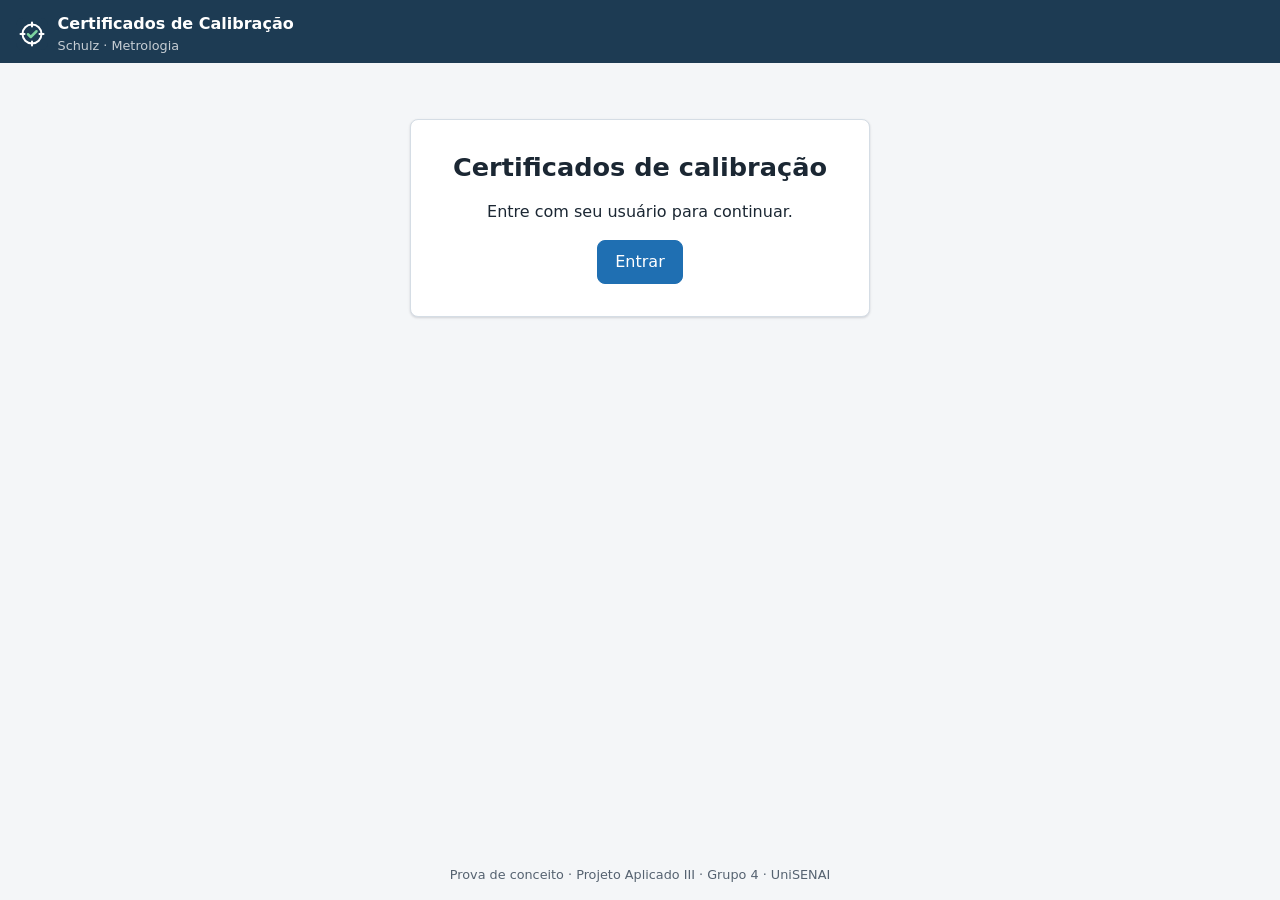
<file: frontend/index.html>
<!doctype html>
<html lang="pt-BR">
<head>
  <meta charset="utf-8">
  <meta name="viewport" content="width=device-width, initial-scale=1, viewport-fit=cover">
  <meta name="theme-color" content="#1d3b53">
  <meta name="description" content="Emissão e consulta de certificados de calibração do laboratório de metrologia da Schulz.">
  <title>Certificados de Calibração</title>
  <link rel="manifest" href="manifest.webmanifest">
  <link rel="icon" href="icons/icone.svg" type="image/svg+xml">
  <link rel="apple-touch-icon" href="icons/icone-192.png">
  <link rel="stylesheet" href="css/app.css">
  <script src="config.js"></script>
  <script type="module" src="js/app.js"></script>
</head>
<body>
  <header class="topo">
    <a class="marca" href="#/">
      <img src="icons/icone.svg" alt="" width="32" height="32">
      <span>Certificados de Calibração <small>Schulz · Metrologia</small></span>
    </a>
    <div id="usuario" class="usuario"></div>
    <nav id="menu" class="menu" aria-label="Menu principal"></nav>
  </header>
  <main id="conteudo" class="conteudo">
    <p class="carregando" role="status">Carregando…</p>
  </main>
  <footer class="rodape">
    Prova de conceito · Projeto Aplicado III · Grupo 4 · UniSENAI
  </footer>
  <div id="notificacao" class="notificacao" role="status" aria-live="polite"></div>
  <noscript>Este sistema precisa de JavaScript habilitado.</noscript>
</body>
</html>
</file>
<file: frontend/css/app.css>
:root {
  --fundo: #f4f6f8;
  --superficie: #ffffff;
  --texto: #1b2733;
  --texto-suave: #556270;
  --borda: #d5dde5;
  --marca: #1d3b53;
  --marca-clara: #e6eef5;
  --destaque: #1f6fb2;
  --ok: #1e7a46;
  --ok-fundo: #e3f4ea;
  --aviso: #8a5a00;
  --aviso-fundo: #fff3d6;
  --erro: #b42318;
  --erro-fundo: #fde8e6;
  --neutro: #4b5563;
  --neutro-fundo: #eceff2;
  --raio: 8px;
  --sombra: 0 1px 2px rgb(16 24 40 / 6%), 0 1px 3px rgb(16 24 40 / 10%);
  --mono: ui-monospace, "SFMono-Regular", "Cascadia Mono", Consolas, monospace;
  color-scheme: light;
}

* { box-sizing: border-box; }

html { -webkit-text-size-adjust: 100%; }

body {
  margin: 0;
  min-height: 100vh;
  display: flex;
  flex-direction: column;
  background: var(--fundo);
  color: var(--texto);
  font: 16px/1.5 system-ui, -apple-system, "Segoe UI", Roboto, "Helvetica Neue", Arial, sans-serif;
}

a { color: var(--destaque); }

h1 { font-size: 1.6rem; line-height: 1.25; margin: 0 0 1rem; }
h2 { font-size: 1.25rem; margin: 2rem 0 .75rem; }
h3 { font-size: 1.05rem; margin: 1.5rem 0 .5rem; }

code { font-family: var(--mono); font-size: .85em; }

/* --- topo e menu ------------------------------------------------------- */

.topo {
  display: grid;
  grid-template-columns: 1fr auto;
  gap: .5rem 1rem;
  align-items: center;
  padding: .75rem max(1rem, env(safe-area-inset-left)) 0;
  background: var(--marca);
  color: #fff;
}

.marca {
  display: flex;
  align-items: center;
  gap: .6rem;
  color: #fff;
  text-decoration: none;
  font-weight: 600;
}

.marca small { display: block; font-weight: 400; opacity: .75; font-size: .8rem; }

.usuario { display: flex; align-items: center; gap: .6rem; font-size: .9rem; }
.usuario-grupos { opacity: .75; }
.usuario:empty { display: none; }

.menu {
  grid-column: 1 / -1;
  display: flex;
  gap: .25rem;
  overflow-x: auto;
  scrollbar-width: none;
}

.menu a {
  padding: .6rem .9rem;
  color: #fff;
  opacity: .8;
  text-decoration: none;
  white-space: nowrap;
  border-bottom: 3px solid transparent;
}

.menu a:hover { opacity: 1; }
.menu a[aria-current="page"] { opacity: 1; border-bottom-color: #fff; font-weight: 600; }

.conteudo {
  flex: 1;
  width: 100%;
  max-width: 1100px;
  margin: 0 auto;
  padding: 1.5rem 1rem 3rem;
}

.rodape {
  padding: 1rem;
  text-align: center;
  font-size: .8rem;
  color: var(--texto-suave);
}

/* --- elementos comuns -------------------------------------------------- */

.introducao, .dica { color: var(--texto-suave); max-width: 70ch; }
.dica { font-size: .9rem; }
.carregando { color: var(--texto-suave); }
.vazio { color: var(--texto-suave); font-style: italic; }
.migalha { margin: 0 0 .5rem; font-size: .9rem; }

.titulo-com-selo { display: flex; flex-wrap: wrap; align-items: center; gap: .75rem; margin-bottom: 1rem; }
.titulo-com-selo h1 { margin: 0; }

.botao {
  display: inline-flex;
  align-items: center;
  justify-content: center;
  gap: .4rem;
  min-height: 44px;
  padding: .55rem 1.1rem;
  border: 1px solid var(--borda);
  border-radius: var(--raio);
  background: var(--superficie);
  color: var(--texto);
  font: inherit;
  font-weight: 500;
  text-decoration: none;
  cursor: pointer;
}

.botao:hover { border-color: var(--destaque); }
.botao:disabled { opacity: .5; cursor: not-allowed; }
.botao-primario { background: var(--destaque); border-color: var(--destaque); color: #fff; }
.botao-primario:hover { background: #185b93; }
.botao-perigo { color: var(--erro); border-color: var(--erro); }
.botao-pequeno { min-height: 32px; padding: .25rem .7rem; font-size: .85rem; }
.topo .botao-pequeno { background: transparent; color: #fff; border-color: rgb(255 255 255 / 40%); }

:focus-visible { outline: 3px solid #6aa9e0; outline-offset: 2px; }

.acoes { display: flex; flex-wrap: wrap; gap: .75rem; margin: 1.25rem 0; }

.selo {
  display: inline-block;
  padding: .15rem .6rem;
  border-radius: 999px;
  font-size: .8rem;
  font-weight: 600;
  white-space: nowrap;
}

.selo-ok { background: var(--ok-fundo); color: var(--ok); }
.selo-aviso { background: var(--aviso-fundo); color: var(--aviso); }
.selo-erro { background: var(--erro-fundo); color: var(--erro); }
.selo-neutro { background: var(--neutro-fundo); color: var(--neutro); }

.alerta {
  margin: 1rem 0;
  padding: .85rem 1rem;
  border-left: 4px solid;
  border-radius: var(--raio);
}

.alerta ul { margin: .4rem 0 0; padding-left: 1.2rem; }
.alerta-ok { background: var(--ok-fundo); border-color: var(--ok); }
.alerta-aviso { background: var(--aviso-fundo); border-color: var(--aviso); }
.alerta-erro { background: var(--erro-fundo); border-color: var(--erro); }
.alerta-neutro { background: var(--neutro-fundo); border-color: var(--neutro); }

.notificacao {
  position: fixed;
  left: 50%;
  bottom: 1.5rem;
  transform: translate(-50%, 150%);
  max-width: calc(100% - 2rem);
  padding: .75rem 1.25rem;
  border-radius: var(--raio);
  background: var(--texto);
  color: #fff;
  box-shadow: var(--sombra);
  visibility: hidden;
  transition: transform .25s ease, visibility .25s;
}

.notificacao.visivel { transform: translate(-50%, 0); visibility: visible; }
.notificacao-erro { background: var(--erro); }

@media (prefers-reduced-motion: reduce) { .notificacao { transition: none; } }

/* --- formularios ------------------------------------------------------- */

.formulario {
  max-width: 720px;
  padding: 1.25rem;
  background: var(--superficie);
  border: 1px solid var(--borda);
  border-radius: var(--raio);
}

.formulario h2:first-child { margin-top: 0; }

.grade { display: grid; grid-template-columns: repeat(auto-fill, minmax(260px, 1fr)); gap: 0 1rem; }

.campo { display: flex; flex-direction: column; gap: .3rem; margin-bottom: 1rem; }
.campo-rotulo { font-weight: 500; font-size: .95rem; }
.campo small { color: var(--texto-suave); }

input, select, textarea {
  width: 100%;
  min-height: 44px;
  padding: .5rem .7rem;
  border: 1px solid var(--borda);
  border-radius: var(--raio);
  background: #fff;
  color: var(--texto);
  font: inherit;
}

input[type="file"] { padding: .45rem; }

.busca { display: flex; flex-wrap: wrap; gap: .75rem; margin-bottom: 1rem; }
.busca input { flex: 1 1 260px; width: auto; font-size: 1.1rem; }

/* --- tabelas, fichas e cartoes ------------------------------------------ */

.rolagem { overflow-x: auto; border: 1px solid var(--borda); border-radius: var(--raio); background: var(--superficie); }

table { width: 100%; border-collapse: collapse; font-size: .92rem; }
th, td { padding: .55rem .75rem; text-align: left; border-bottom: 1px solid var(--borda); vertical-align: top; }
th { background: var(--marca-clara); font-weight: 600; white-space: nowrap; }
tbody tr:last-child td { border-bottom: 0; }
td.num, th.num { text-align: right; font-variant-numeric: tabular-nums; white-space: nowrap; }
.linha-erro { background: #fff8f7; }
.motivo { display: block; color: var(--texto-suave); font-size: .8rem; margin-top: .2rem; }
.lista-violacoes { margin: 0; padding-left: 1rem; }
code.detalhes { word-break: break-all; color: var(--texto-suave); }

.ficha {
  display: grid;
  grid-template-columns: minmax(140px, max-content) 1fr;
  gap: .4rem 1.25rem;
  margin: 0 0 1rem;
  padding: 1rem 1.25rem;
  background: var(--superficie);
  border: 1px solid var(--borda);
  border-radius: var(--raio);
}

.ficha dt { color: var(--texto-suave); }
.ficha dd { margin: 0; min-width: 0; }
.hash { word-break: break-all; }

.cartoes { display: grid; grid-template-columns: repeat(auto-fill, minmax(200px, 1fr)); gap: .75rem; margin: 1rem 0; }

.cartao {
  display: flex;
  flex-direction: column;
  gap: .2rem;
  padding: .9rem 1rem;
  background: var(--superficie);
  border: 1px solid var(--borda);
  border-radius: var(--raio);
}

.cartao-titulo { font-size: .8rem; color: var(--texto-suave); text-transform: uppercase; letter-spacing: .03em; }
.cartao-valor { font-size: 1.3rem; font-variant-numeric: tabular-nums; }
.cartao-detalhe { font-size: .85rem; color: var(--texto-suave); }

.orcamento { margin-top: 1.25rem; }
.orcamento summary { cursor: pointer; font-weight: 600; margin-bottom: .5rem; }

.abas { display: flex; gap: .25rem; margin-bottom: 1rem; overflow-x: auto; border-bottom: 1px solid var(--borda); }
.abas a { padding: .5rem .9rem; text-decoration: none; color: var(--texto-suave); white-space: nowrap; border-bottom: 3px solid transparent; }
.abas a[aria-current="page"] { color: var(--texto); border-bottom-color: var(--destaque); font-weight: 600; }

/* --- consulta do instrumento ------------------------------------------- */

.camera { display: block; width: 100%; max-width: 480px; aspect-ratio: 4 / 3; object-fit: cover; border-radius: var(--raio); background: #000; }
.camera[hidden] { display: none; }

.ficha-instrumento .situacao {
  padding: 1.25rem;
  border-radius: var(--raio);
  border: 1px solid var(--borda);
  background: var(--superficie);
  border-left: 8px solid var(--neutro);
}

.ficha-instrumento .situacao h2 { margin: .5rem 0 .25rem; }
.ficha-instrumento .situacao p { margin: 0; }
.situacao-em_dia .situacao { border-left-color: var(--ok); }
.situacao-vencido .situacao { border-left-color: var(--erro); }
.situacao-sem_certificado .situacao { border-left-color: var(--aviso); }

/* --- login ------------------------------------------------------------- */

.login {
  max-width: 460px;
  margin: 2rem auto;
  padding: 2rem;
  text-align: center;
  background: var(--superficie);
  border: 1px solid var(--borda);
  border-radius: var(--raio);
  box-shadow: var(--sombra);
}

.lista-usuarios { display: grid; gap: .5rem; margin-top: 1rem; }
.lista-usuarios .botao { flex-direction: column; align-items: flex-start; text-align: left; }
.lista-usuarios small { color: var(--texto-suave); font-weight: 400; }

/* --- celular: tabelas viram cartoes ------------------------------------- */

@media (max-width: 640px) {
  h1 { font-size: 1.35rem; }
  .usuario-grupos { display: none; }
  .ficha { grid-template-columns: 1fr; gap: 0; }
  .ficha dd { margin-bottom: .6rem; }

  .rolagem { border: 0; background: transparent; }
  .rolagem table, .rolagem tbody, .rolagem tr, .rolagem td { display: block; }
  .rolagem thead { display: none; }
  .rolagem tr { margin-bottom: .75rem; background: var(--superficie); border: 1px solid var(--borda); border-radius: var(--raio); }
  .rolagem td { display: flex; justify-content: space-between; gap: 1rem; text-align: right; }
  .rolagem td::before { content: attr(data-titulo); color: var(--texto-suave); text-align: left; font-weight: 500; }
  .rolagem td[data-titulo=""]::before { content: none; }
  .rolagem td.num { white-space: normal; }
}

@media print {
  .topo, .rodape, .acoes, .notificacao { display: none; }
}
</file>
